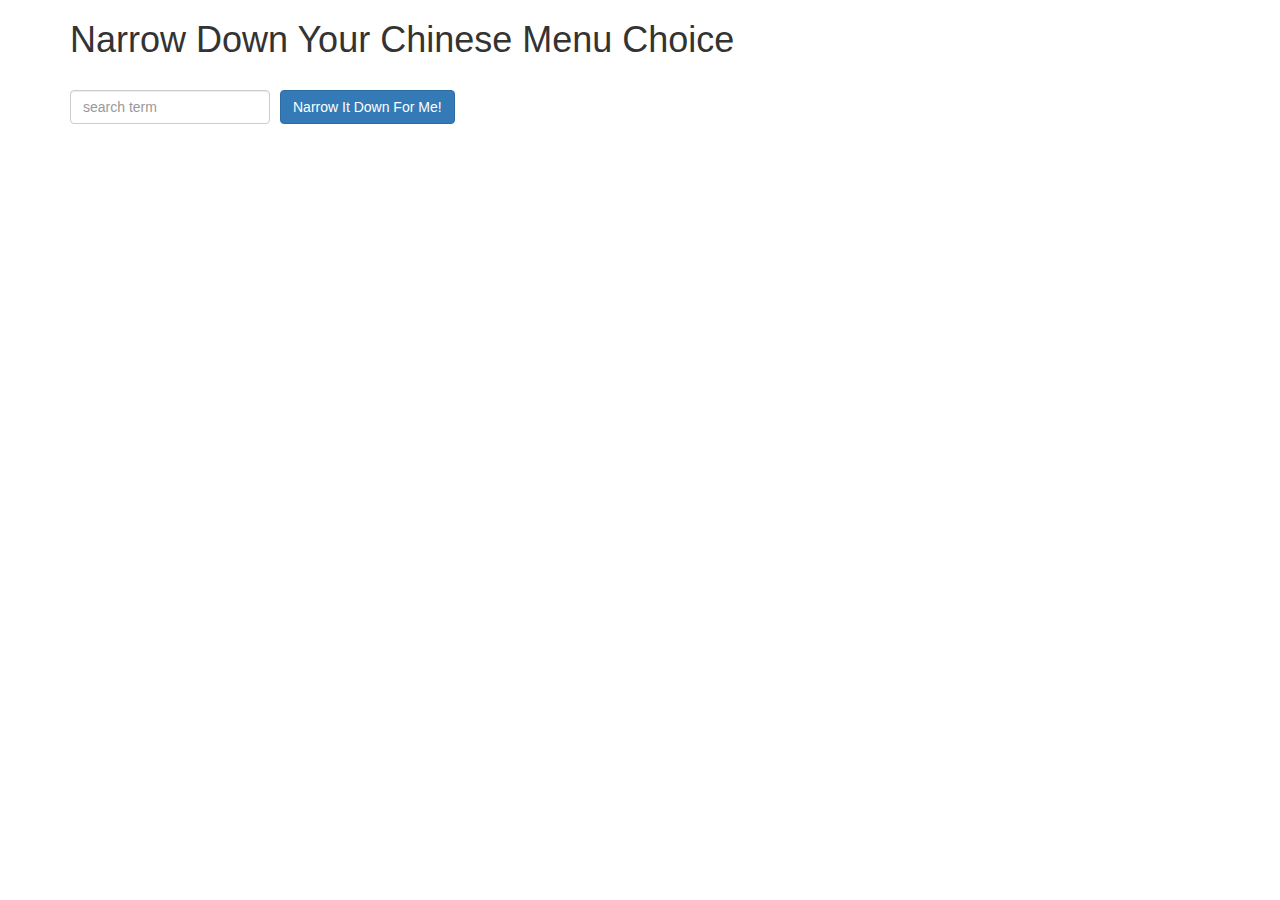
<file: module3-solution/index.html>
<!doctype html>
<html lang="en" ng-app="NarrowItDownApp">
  <head>
    <title>Narrow Down Your Menu Choice</title>
    <meta name="viewport" content="width=device-width, initial-scale=1">
    <link rel="stylesheet" href="styles/bootstrap.min.css">
    <link rel="stylesheet" href="styles/styles.css">
    <script type="text/javascript" src="javascript/angular.js"></script>
    <script type="text/javascript" src="javascript/app.js"></script>
  </head>
<body>
   <div class="container" ng-controller="NarrowItDownController as controller">
    <h1>Narrow Down Your Chinese Menu Choice</h1>

    <div class="form-group">
      <input type="text" placeholder="search term" class="form-control" ng-model="searchTerm">
    </div>
    <div class="form-group narrow-button">
      <button class="btn btn-primary" ng-click="controller.search(searchTerm);">Narrow It Down For Me!</button>
    </div>

    <!-- Bonus loader (see Bonus section of the assignment) -->
    <items-loader-indicator></items-loader-indicator>

    <found-items found="controller.found" on-remove="controller.remove(index)"></found-items>

  </div>

</body>
</html>
</file>
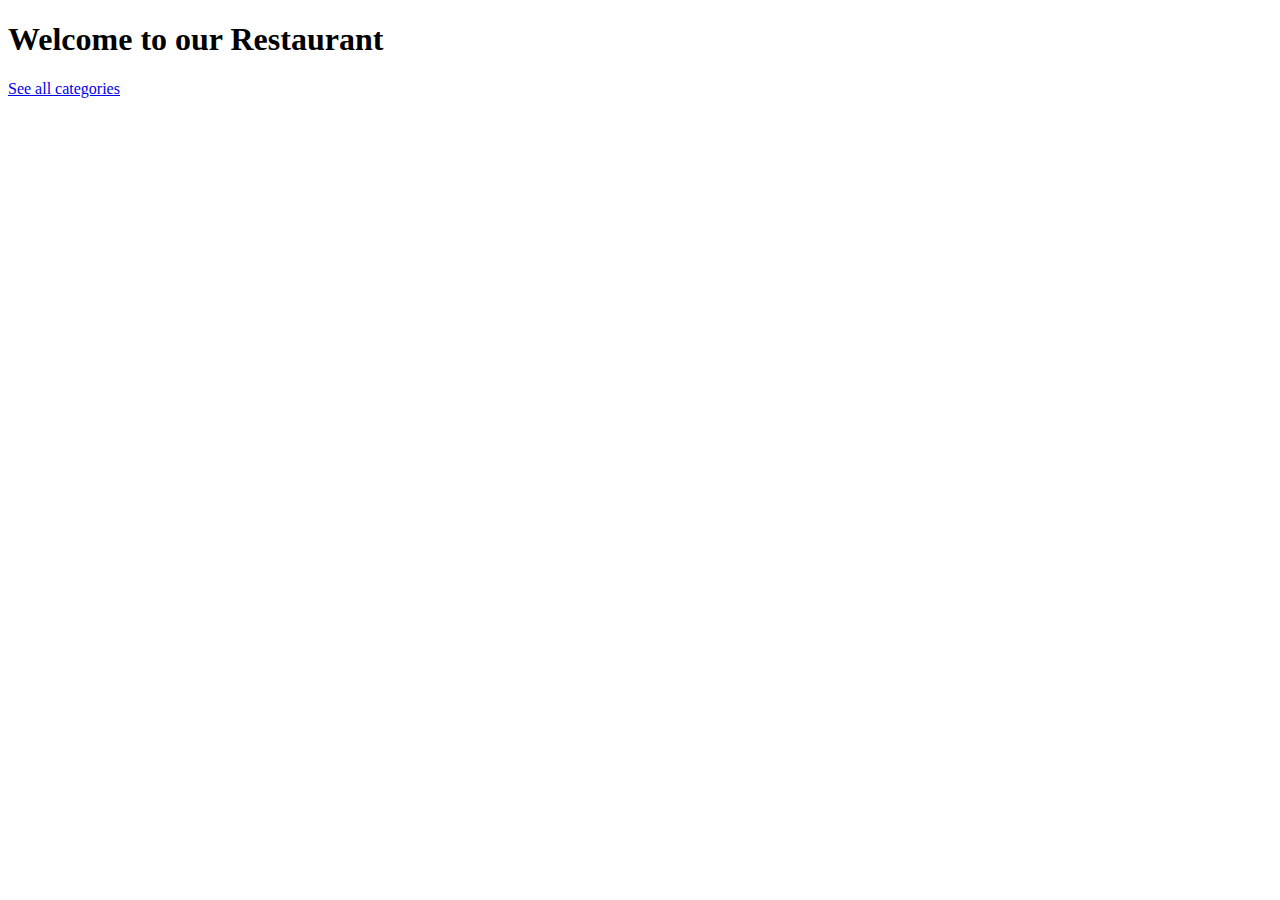
<file: module4-solution/index.html>
<!DOCTYPE html>
<html ng-app="MenuApp">
  <head>
    <meta charset="utf-8">
    <title>MenuApp</title>
  </head>
  <body>
    <ui-view></ui-view>

    <!-- Libraries -->
    <script src="lib/angular.min.js"></script>
    <script src="lib/angular-ui-router.min.js"></script>

    <!-- Modules -->
    <script src="src/app/menuapp.module.js"></script>
    <script src="src/data/data.module.js"></script>

    <!-- Routes -->
    <script src="src/routes.js"></script>

    <!-- Module artifacts -->
    <script src="src/data/menudata.service.js"></script>
    <script src="src/app/categories/categories.component.js"></script>
    <script src="src/app/categories/categories.controller.js"></script>
    <script src="src/app/items/items.controller.js"></script>
    <script src="src/app/items/items.component.js"></script>

  </body>
</html>
</file>
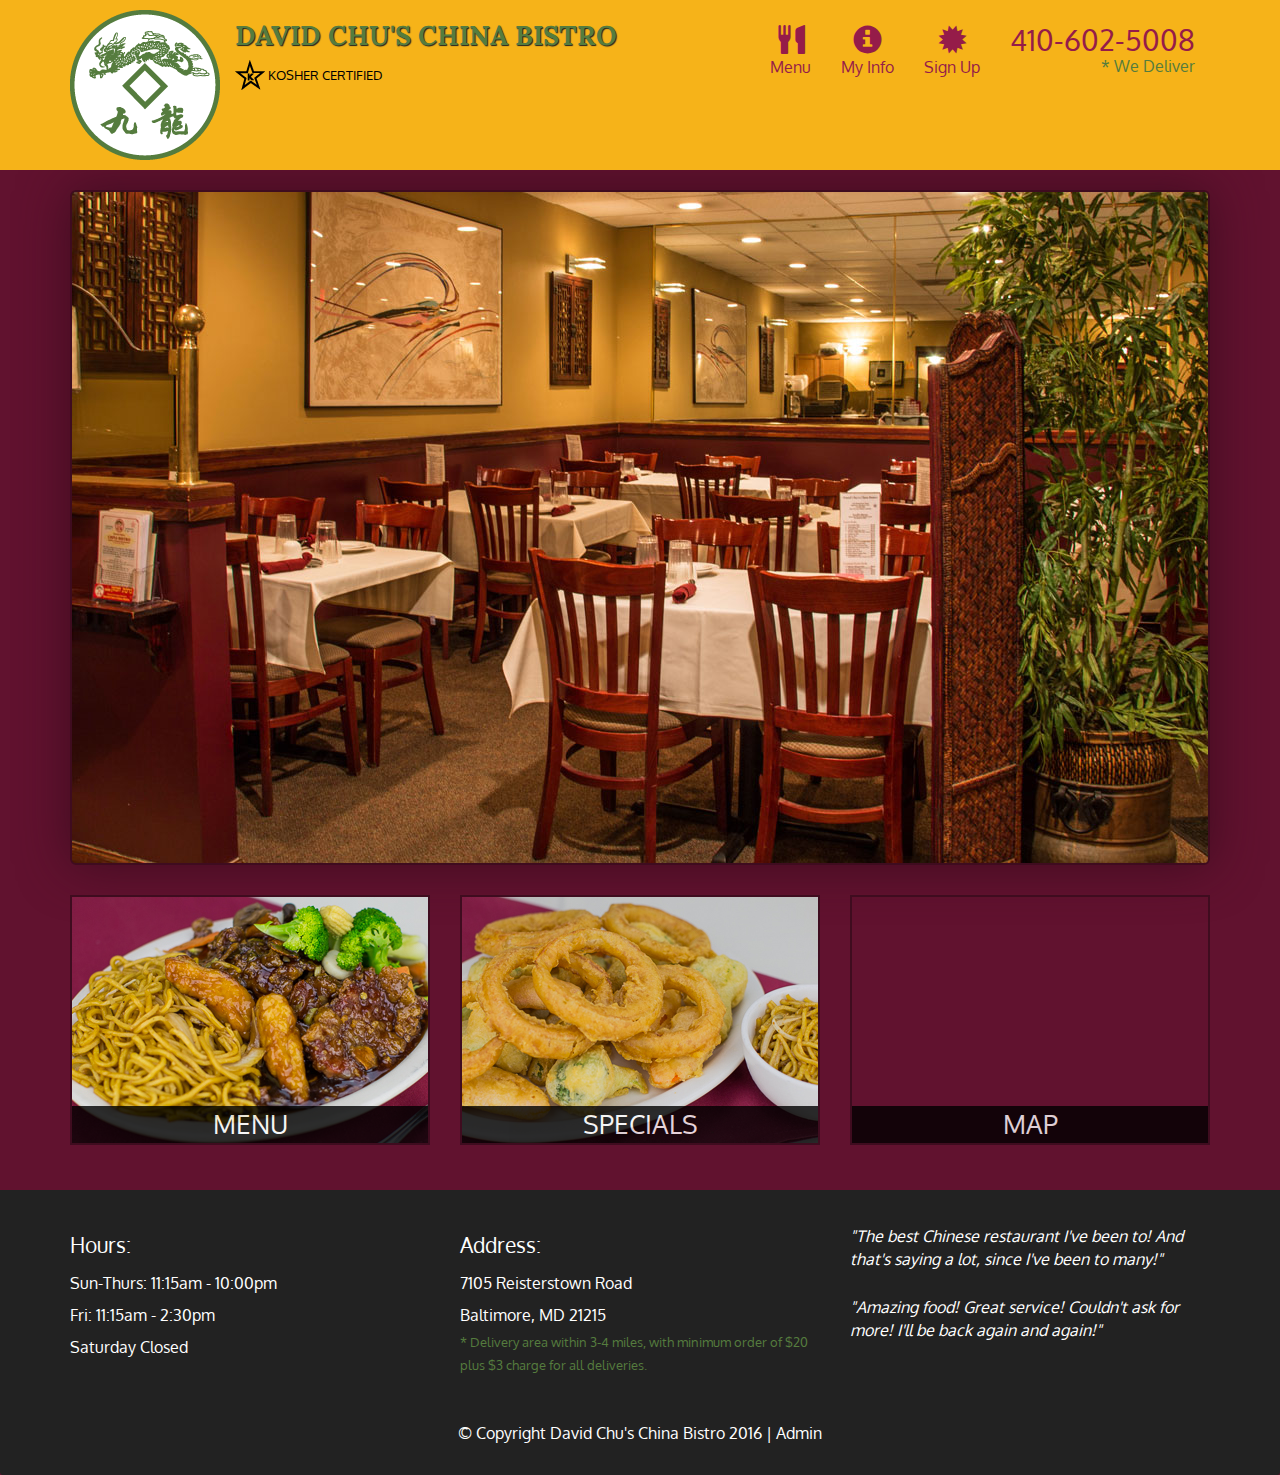
<file: module5-solution/index.html>
<!DOCTYPE html>
<html lang="en">
  <head>
    <meta charset="utf-8">
    <meta http-equiv="X-UA-Compatible" content="IE=edge">
    <meta name="viewport" content="width=device-width, initial-scale=1">
    <title>David Chu's China Bistro</title>
    <link href='https://fonts.googleapis.com/css?family=Oxygen:400,300,700' rel='stylesheet' type='text/css'>
    <link href='https://fonts.googleapis.com/css?family=Lora' rel='stylesheet' type='text/css'>
    <link rel="stylesheet" href="css/bootstrap.min.css">
    <link rel="stylesheet" href="css/restaurant.css">
    <link rel="stylesheet" href="css/common.css">
  </head>
  <body ng-app="restaurant" ng-strict-di>

    <!-- Fixed position loading indicator -->
    <loading class="loading-indicator"></loading>

    <header>
      <nav id="header-nav" class="navbar navbar-default">
        <div class="container">
          <div class="navbar-header">
            <a href="index.html" class="pull-left visible-md visible-lg">
              <div id="logo-img" alt="Logo image"></div>
            </a>

            <div class="navbar-brand">
              <a href="index.html"><h1>David Chu's China Bistro</h1></a>
              <p>
              <img src="images/star-k-logo.png" alt="Kosher certification">
              <span>Kosher Certified</span>
              </p>
            </div>

            <button id="navbarToggle" type="button" class="navbar-toggle collapsed" data-toggle="collapse" data-target="#collapsable-nav" aria-expanded="false">
              <span class="sr-only">Toggle navigation</span>
              <span class="icon-bar"></span>
              <span class="icon-bar"></span>
              <span class="icon-bar"></span>
            </button>
          </div>

          <div id="collapsable-nav" class="collapse navbar-collapse">
            <ul id="nav-list" class="nav navbar-nav navbar-right">
              <li id="navHomeButton" class="visible-xs">
                <a href="index.html">
                  <span class="glyphicon glyphicon-home"></span> Home</a>
              </li>
              <li id="navMenuButton" ui-sref-active="active">
                <a ui-sref="public.menu">
                  <span class="glyphicon glyphicon-cutlery"></span><br class="hidden-xs"> Menu</a>
              </li>
              <li ui-sref-active="active">
                <a ui-sref="public.info">
                  <span class="glyphicon glyphicon-info-sign"></span><br class="hidden-xs"> My Info</a>
              </li>
              <li ui-sref-active="active">
                <a ui-sref="public.signup">
                  <span class="glyphicon glyphicon-certificate"></span><br class="hidden-xs"> Sign Up</a>
              </li>
              <li id="phone" class="hidden-xs">
                <a href="tel:410-602-5008">
                  <span>410-602-5008</span></a><div>* We Deliver</div>
              </li>
            </ul><!-- #nav-list -->
          </div><!-- .collapse .navbar-collapse -->
        </div><!-- .container -->
      </nav><!-- #header-nav -->
    </header>

    <div id="call-btn" class="visible-xs">
      <a class="btn" href="tel:410-602-5008">
        <span class="glyphicon glyphicon-earphone"></span>
        410-602-5008
      </a>
    </div>
    <div id="xs-deliver" class="text-center visible-xs">* We Deliver</div>

    <ui-view>
      <div class="text-center initial-loading">
        <h2>Loading Site...</h2>
      </div>
    </ui-view>

    <footer class="panel-footer">
      <div class="container">
        <div class="row">
          <section id="hours" class="col-sm-4">
            <span>Hours:</span><br>
            Sun-Thurs: 11:15am - 10:00pm<br>
            Fri: 11:15am - 2:30pm<br>
            Saturday Closed
            <hr class="visible-xs">
          </section>
          <section id="address" class="col-sm-4">
            <span>Address:</span><br>
            7105 Reisterstown Road<br>
            Baltimore, MD 21215
            <p>* Delivery area within 3-4 miles, with minimum order of $20 plus $3 charge for all deliveries.</p>
            <hr class="visible-xs">
          </section>
          <section id="testimonials" class="col-sm-4">
            <p>"The best Chinese restaurant I've been to! And that's saying a lot, since I've been to many!"</p>
            <p>"Amazing food! Great service! Couldn't ask for more! I'll be back again and again!"</p>
          </section>
        </div>
        <div class="text-center">
          &copy; Copyright David Chu's China Bistro 2016 |
          <a ui-sref="admin.auth">Admin</a></div>
      </div>
    </footer>

    <!-- Libs -->
    <script src="lib/jquery-2.1.4.min.js"></script>
    <script src="lib/bootstrap.min.js"></script>
    <script src="lib/angular.min.js"></script>
    <script src="lib/angular-ui-router.min.js"></script>

    <!-- Main Restaurant Module -->
    <script src="src/restaurant.module.js"></script>

    <!-- Common Module -->
    <script src="src/common/common.module.js"></script>
    <script src="src/common/loading/loading.component.js"></script>
    <script src="src/common/loading/loading.interceptor.js"></script>
    <script src="src/common/menu.service.js"></script>

    <!-- Public Module -->
    <script src="src/public/public.module.js"></script>
    <script src="src/public/public.routes.js"></script>
    <script src="src/public/menu/menu.controller.js"></script>
    <script src="src/public/menu-category/menu-category.component.js"></script>
    <script src="src/public/menu-items/menu-items.controller.js"></script>
    <script src="src/public/menu-item/menu-item.component.js"></script>
    <script src="src/public/signup/signup.controller.js"></script>
    <script src="src/public/signup/signup.service.js"></script>
    <script src="src/public/info/info.controller.js"></script>

    <!-- ADMIN SITE -->

    <!--Application files -->

  </body>

</html>
</file>
<file: module3-solution/styles/styles.css>
h1 {
  margin-bottom: 30px;
}
input[type="text"] {
  width: 200px;
  float: left;
}
.narrow-button {
  float: left;
  margin-left: 10px;
}
.loader {
  display: none;
  margin-left: 5px;
  font-size: 10px;
  float: left;
  border-top: 1.1em solid rgba(147, 147, 147, 0.2);
  border-right: 1.1em solid rgba(147, 147, 147, 0.2);
  border-bottom: 1.1em solid rgba(147, 147, 147, 0.2);
  border-left: 1.1em solid #676767;
  -webkit-transform: translateZ(0);
  -ms-transform: translateZ(0);
  transform: translateZ(0);
  -webkit-animation: load8 1.1s infinite linear;
  animation: load8 1.1s infinite linear;
}
.loader,
.loader:after {
  border-radius: 50%;
  width: 3em;
  height: 3em;
}
@-webkit-keyframes load8 {
  0% {
    -webkit-transform: rotate(0deg);
    transform: rotate(0deg);
  }
  100% {
    -webkit-transform: rotate(360deg);
    transform: rotate(360deg);
  }
}
@keyframes load8 {
  0% {
    -webkit-transform: rotate(0deg);
    transform: rotate(0deg);
  }
  100% {
    -webkit-transform: rotate(360deg);
    transform: rotate(360deg);
  }
}
</file>
<file: module5-solution/css/restaurant.css>
body {
  font-size: 16px;
  color: #fff;
  background-color: #61122f;
  font-family: 'Oxygen', sans-serif;
}

.initial-loading {
  margin-top: 60px;
}

/** HEADER **/
#header-nav {
  background-color: #f6b319;
  border-radius: 0;
  border: 0;
}

#logo-img {
  background: url('../images/restaurant-logo_large.png') no-repeat;
  width: 150px;
  height: 150px;
  margin: 10px 15px 10px 0;
}

.navbar-brand {
  padding-top: 25px;
}
.navbar-brand h1 { /* Restaurant name */
  font-family: 'Lora', serif;
  color: #557c3e;
  font-size: 1.5em;
  text-transform: uppercase;
  font-weight: bold;
  text-shadow: 1px 1px 1px #222;
  margin-top: 0;
  margin-bottom: 0;
  line-height: .75;
}
.navbar-brand a:hover, .navbar-brand a:focus {
  text-decoration: none;
}
.navbar-brand p { /* Kosher cert */
  color: #000;
  text-transform: uppercase;
  font-size: .7em;
  margin-top: 15px;
}
.navbar-brand p span { /* Star-K */
  vertical-align: middle;
}

#nav-list {
  margin-top: 10px;
}
#nav-list a {
  color: #951C49;
  text-align: center;
}
#nav-list a:hover {
  background: #E7E7E7;
}
#nav-list a span {
  font-size: 1.8em;
}

#phone {
  margin-top: 5px;
}
#phone a { /* Phone number */
  text-align: right;
  padding-bottom: 0;
}
#phone div { /* We Deliver */
  color: #557c3e;
  text-align: right;
  padding-right: 15px;
}

.navbar-header button.navbar-toggle, .navbar-header .icon-bar {
  border: 1px solid #61122f;
}
.navbar-header button.navbar-toggle {
  clear: both;
  margin-top: -30px;
}
/* END HEADER */

/* FOOTER */
.panel-footer {
  margin-top: 30px;
  padding-top: 35px;
  padding-bottom: 30px;
  background-color: #222;
  border-top: 0;
}
.panel-footer div.row {
  margin-bottom: 35px;
}
#hours, #address {
  line-height: 2;
}
#hours > span, #address > span {
  font-size: 1.3em;
}
#address p {
  color: #557c3e;
  font-size: .8em;
  line-height: 1.8;
}
#testimonials {
  font-style: italic;
}
#testimonials p:nth-child(2) {
  margin-top: 25px;
}
a[ui-sref="admin.auth"] {
  color: #fff;
}
/* END FOOTER */

/********** Medium devices only **********/
@media (min-width: 992px) and (max-width: 1199px) {
  /* Header */
  #logo-img {
    background: url('../images/restaurant-logo_medium.png') no-repeat;
    width: 100px;
    height: 100px;
    margin: 5px 5px 5px 0;
  }
  /* End Header */
}


/********** Extra small devices only **********/
@media (max-width: 767px) {
  /* Header */
  .navbar-brand {
    padding-top: 10px;
    height: 80px;
  }
  .navbar-brand h1 { /* Restaurant name */
    padding-top: 10px;
    font-size: 5vw; /* 1vw = 1% of viewport width */
  }
  .navbar-brand p { /* Kosher cert */
    font-size: .6em;
    margin-top: 12px;
  }
  .navbar-brand p img { /* Star-K */
    height: 20px;
  }

  #collapsable-nav a { /* Collapsed nav menu text */
    font-size: 1.2em;
  }
  #collapsable-nav a span { /* Collapsed nav menu glyph */
    font-size: 1em;
    margin-right: 5px;
  }

  #call-btn > a {
    font-size: 1.5em;
    display: block;
    margin: 0 20px;
    padding: 10px;
    border: 2px solid #fff;
    background-color: #f6b319;
    color: #951c49;
  }
  #xs-deliver {
    margin-top: 5px;
    font-size: .7em;
    letter-spacing: .1em;
    text-transform: uppercase;
  }
  /* End Header */

  /* Footer */
  .panel-footer section {
    margin-bottom: 30px;
    text-align: center;
  }
  .panel-footer section:nth-child(3) {
    margin-bottom: 0; /* margin already exists on the whole row */
  }
  .panel-footer section hr {
    width: 50%;
  }
  /* End Footer */
}


/********** Super extra small devices Only :-) (e.g., iPhone 4) **********/
@media (max-width: 479px) {
  /* Header */
  .navbar-brand h1 { /* Restaurant name */
    padding-top: 5px;
    font-size: 6vw;
  }
  /* End Header */
}
</file>
<file: module5-solution/css/common.css>
.loading-indicator {
    display: block;
    width: 70px;
    position: fixed;
    left: 0;
    right: 0;
    margin: 0 auto;
    top: 40%;
    z-index: 100;
    background-color: #FFF;
}

.loading-indicator img {
    width: 70px;
    background-color: #FFF;
}

.ui-view-placeholder {
    margin-top: 60px;
}
</file>
